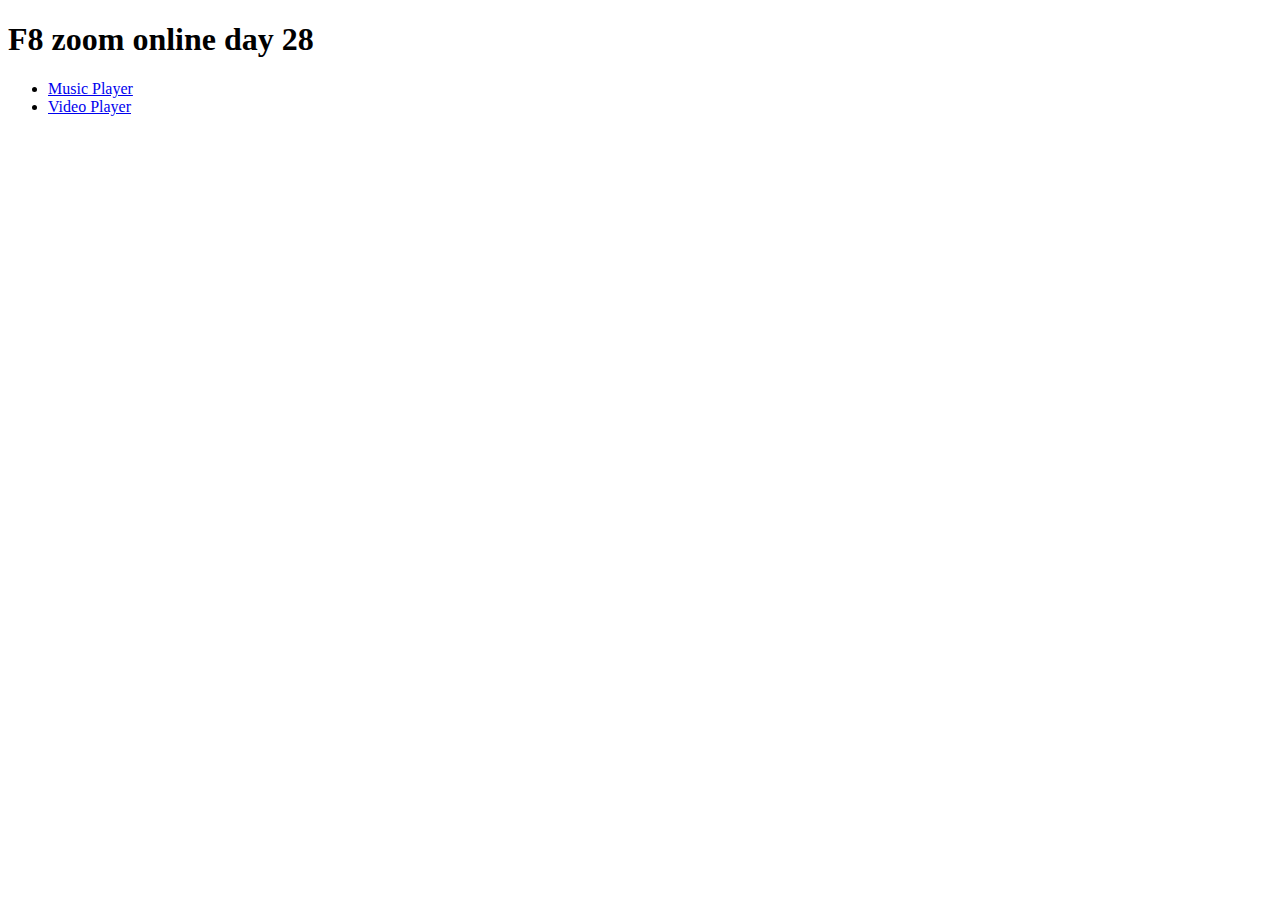
<file: index.html>
<!DOCTYPE html>
<html lang="en">
<head>
    <meta charset="UTF-8">
    <meta name="viewport" content="width=device-width, initial-scale=1.0">
    <title>Index</title>
</head>
<body>
    <h1>F8 zoom online day 28</h1>
    <ul>
        <li><a href="./musicplayer.html">Music Player</a></li>
        <li><a href="./video.html">Video Player</a></li>
    </ul>
</body>
</html>
</file>
